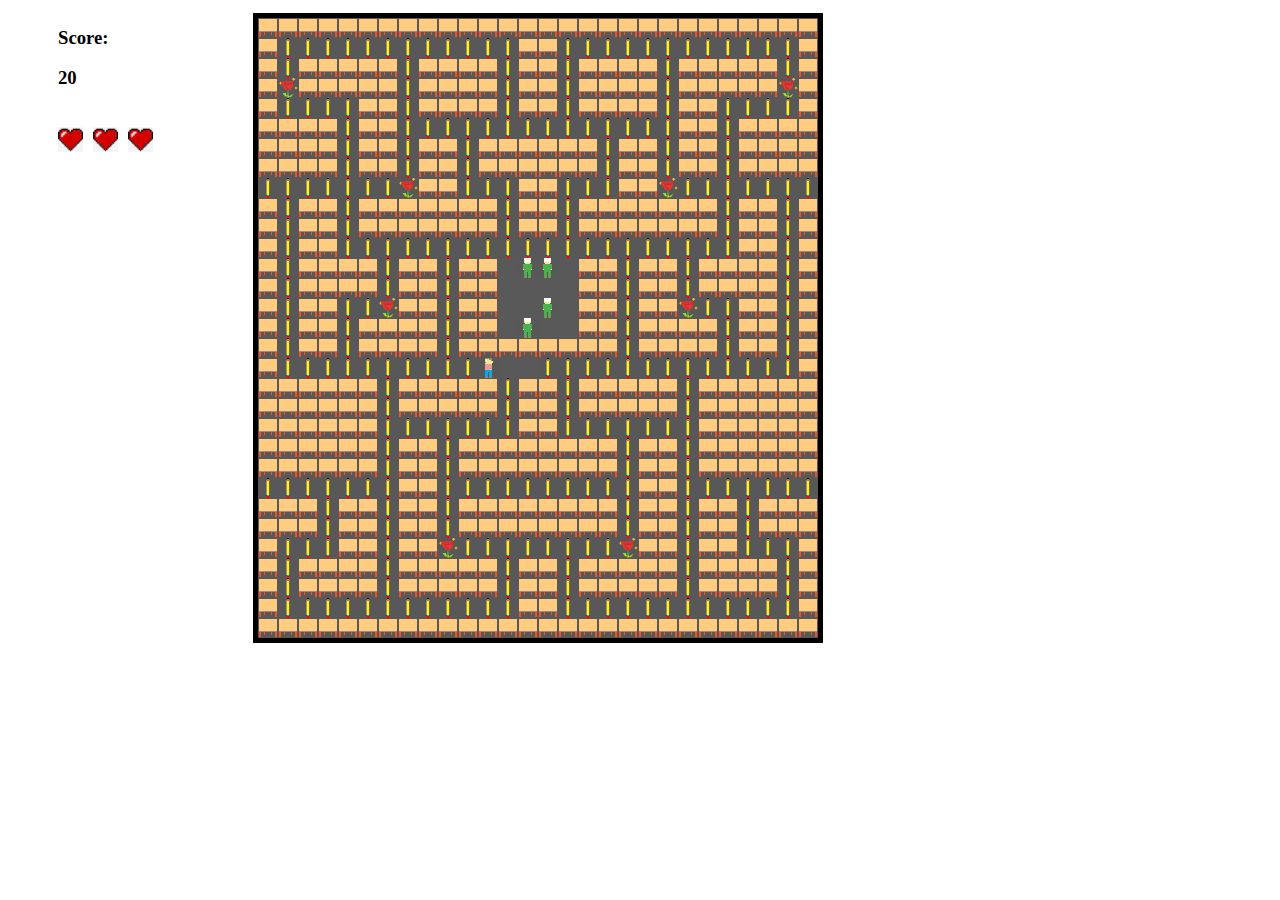
<file: index.html>
<!DOCTYPE html>
<html>
<header>
<link rel="stylesheet" href="style.css">
</header>
<body>
  <h3>Score:<p id="score"></p>
            <p id="heart1"></p>
            <p id="heart2"></p>
            <p id="heart3"></p></h3>
  <canvas id="canvas" width="560" height="620">
  </canvas>
</body>
<script src="game.js"></script>
</html>
</file>
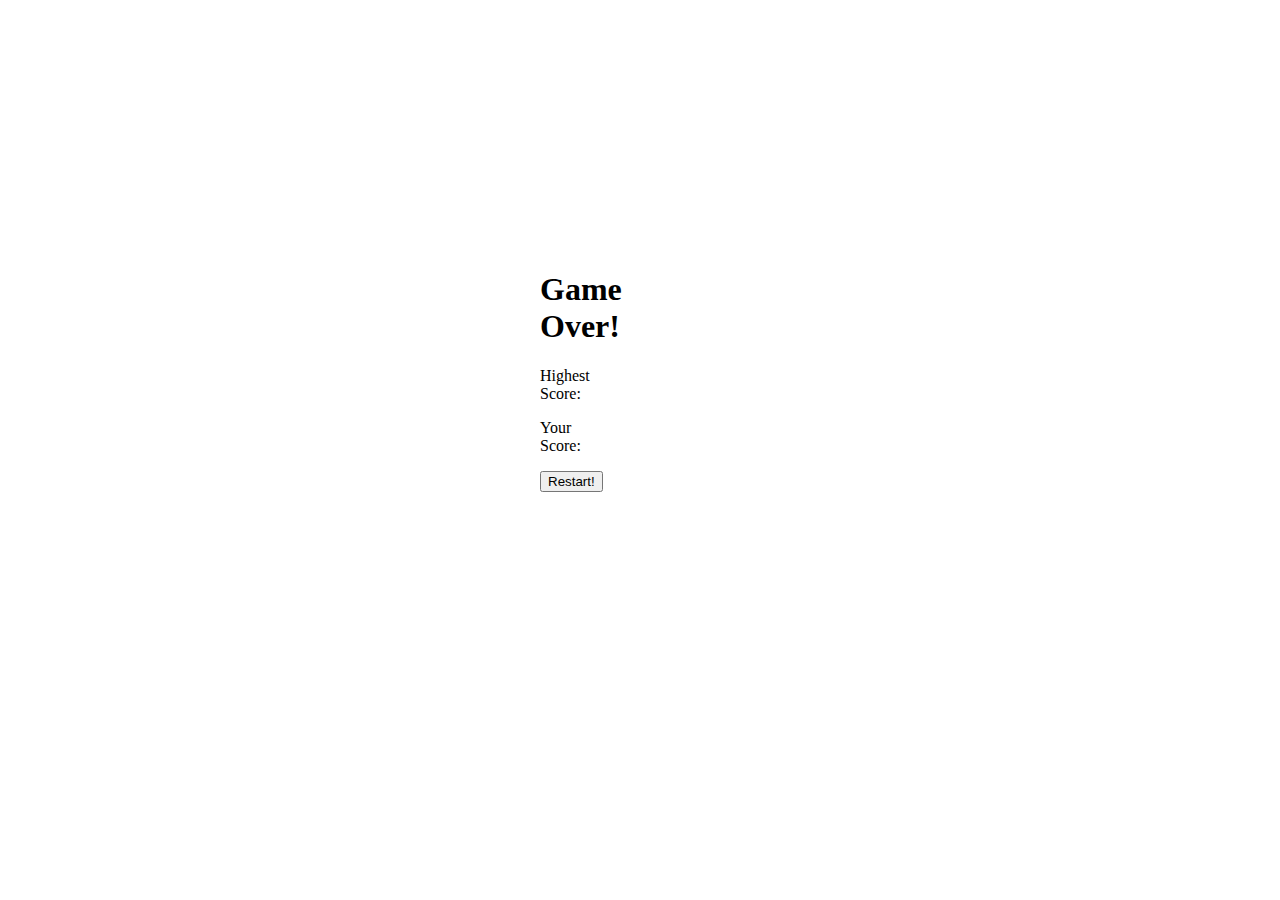
<file: gameover.html>
<!DOCTYPE html>
<html>
<header>
  <link rel="stylesheet" href="style.css">
</header>
<body>
  <div id="end">
  <h1>Game Over!</h1>
  Highest Score: <p id="highest"></p>
  Your Score: <p id="scores"></p>
  <button type="button" id="button">Restart!</button>
  </div>
  <script>
  var highscore = localStorage.getItem("highscore");
  var score = localStorage.getItem("score");
  document.getElementById('scores').innerHTML=score;
  document.getElementById('highest').innerHTML=highscore;
  document.getElementById("button").addEventListener("click", function() {
    window.location = "board.html";
  });
  </script>
  <script src="game.js"></script>
</body>
</html>
</file>
<file: style.css>
canvas {
	border: 5px solid black;
	margin-top: 5px;
	margin-left: 100px;
}

#end {
	position: absolute;
	top: 50%;
	left: 50%;
	margin-top: -200px;
	margin-left: -100px;
	width: 50px;
	height: 50px;
}

h3 {
	float: left;
	margin-left: 50px;
}

#heart1 {
	float: left;
	background-image: url('heart.png');
	background-size: cover;
	width: 25px;
	height: 25px;
}
#heart2 {
	float: left;
	background-image: url('heart.png');
	background-size: cover;
	width: 25px;
	height: 25px;
	margin-left: 10px;
}
#heart3 {
	float: left;
	background-image: url('heart.png');
	background-size: cover;
	width: 25px;
	height: 25px;
	margin-left: 10px;
}
</file>
